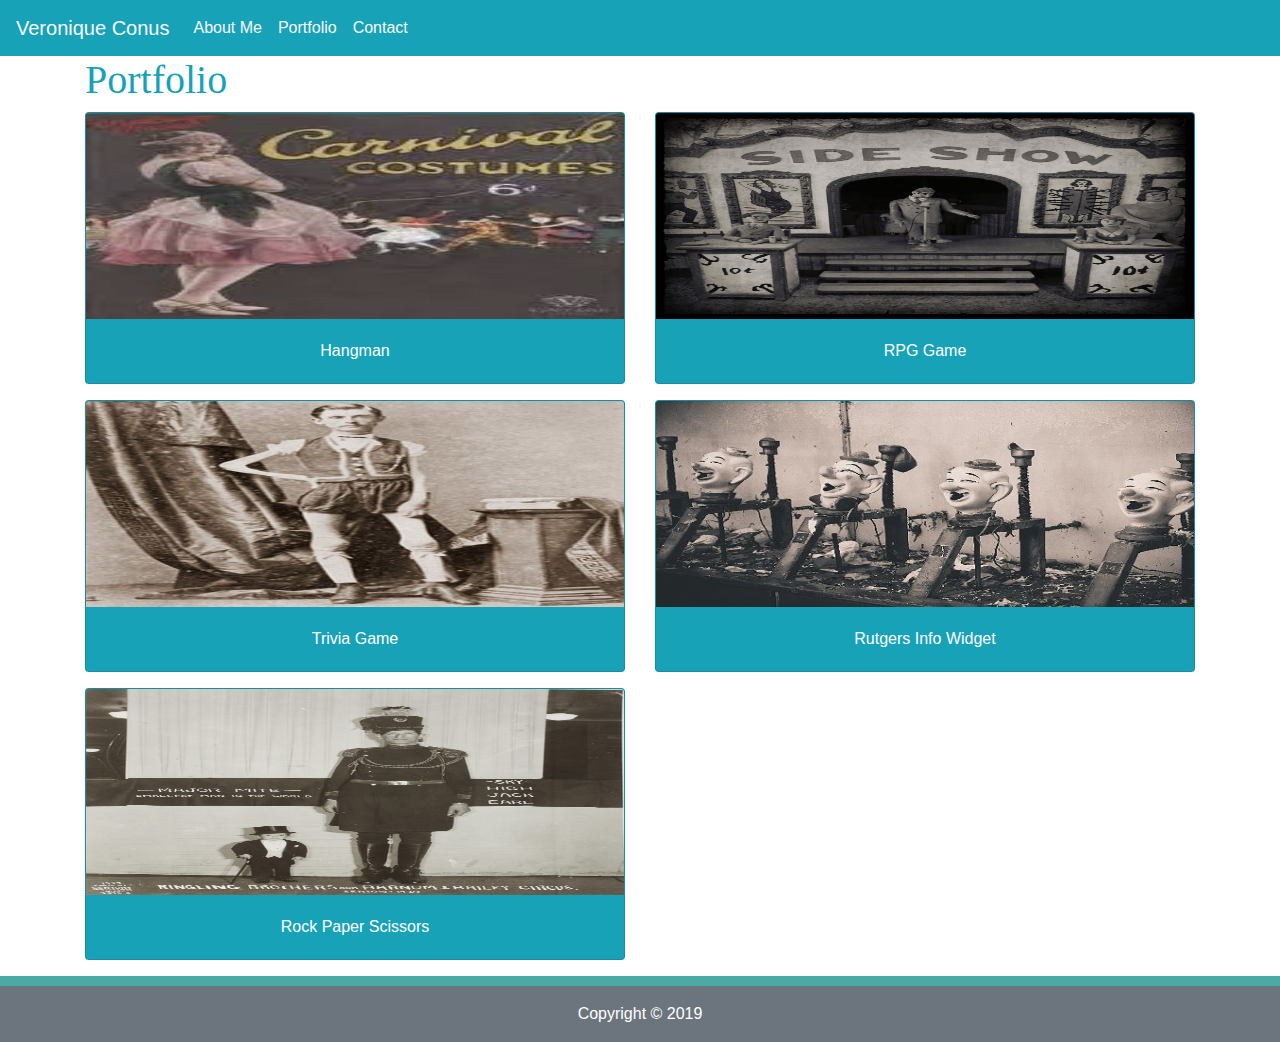
<file: portfolio.html>
<!DOCTYPE html>
<html lang="en" class="h-100">

<head>
    <meta charset="UTF-8">
    <meta name="viewport" content="width=device-width, initial-scale=1.0">
    <meta http-equiv="X-UA-Compatible" content="ie=edge">
    <title>Portfolio</title>

    <!-- Bootstrap CSS -->
    <link rel="stylesheet" href="https://stackpath.bootstrapcdn.com/bootstrap/4.3.1/css/bootstrap.min.css"
        integrity="sha384-ggOyR0iXCbMQv3Xipma34MD+dH/1fQ784/j6cY/iJTQUOhcWr7x9JvoRxT2MZw1T" crossorigin="anonymous">
    <link rel="stylesheet" href="style.css">

</head>

<body class="d-flex flex-column h-100">
    <nav class="navbar sticky-top navbar-expand-lg navbar-light bg-info flex-shrink-0">
        <a class="navbar-brand text-light" href="#">Veronique Conus</a>
        <button class="navbar-toggler" type="button" data-toggle="collapse" data-target="#navbarText"
            aria-controls="navbarText" aria-expanded="false" aria-label="Toggle navigation">
            <span class="navbar-toggler-icon"></span>
        </button>

        <div class="collapse navbar-collapse" id="navbarText">
            <ul class="navbar-nav mr-auto">
                <li class="nav-item active">
                    <a class="nav-link text-light" href="index.html">About Me <span class="sr-only">(current)</span></a>
                </li>
                <li class="nav-item">
                    <a class="nav-link text-light" href="portfolio.html">Portfolio</a>
                </li>
                <li class="nav-item">
                    <a class="nav-link text-light" href="contact.html">Contact</a>
                </li>
            </ul>
        </div>
    </nav>


    <!-- Creates the Overall Grid -->
    <div class="container">

        <!-- First Row -->
        <div class="row">

            <!-- First (and only column) -->
            <div class="col-md-12 text-info">
                <h1>Portfolio</h1>
            </div>
        </div>
        <div class="row">
            <div class="col">
                <div class="card bg-info text-white">
                    <img src="assets/hangman.jpg" class="card-img-top" alt="" height="206" width="275">
                    <div class="card-body">
                        <p class="card-text text-center">Hangman</p>
                    </div>
                </div>
            </div>
            <div class="col">
                <div class="card bg-info text-white">
                    <img src="assets/rpggame.jpg" class="card-img-top" alt="" height="206" width="275">
                    <div class="card-body">
                        <p class="card-text text-center">RPG Game</p>
                    </div>
                </div>
            </div>
        </div>
        
        <div class="row mt-3">
            <div class="col">
                <div class="card bg-info text-white">
                    <img src="assets/triviagame.jpg" class="card-img-top" alt="" height="206" width="275">
                    <div class="card-body">
                        <p class="card-text text-center">Trivia Game</p>
                    </div>
                </div>
            </div>
            <div class="col">
                <div class="card bg-info text-white">
                    <img src="assets/rutgers.jpg" class="card-img-top" alt="" height="206" width="275">
                    <div class="card-body">
                        <p class="card-text text-center">Rutgers Info Widget</p>
                    </div>
                </div>
            </div>
        </div>
        <div class="row my-3">
            <div class="col">
                <div class="card bg-info text-white">
                    <img src="assets/rockpaper.jpg" class="card-img-top" alt="" height="206" width="275">
                    <div class="card-body">
                        <p class="card-text text-center">Rock Paper Scissors</p>
                    </div>
                </div>
            </div>
            <div class="col">
            </div>
        </div>

    </div>


    <footer class="footer mt-auto py-3 bg-secondary text-white">
        <div class="container text-center">Copyright © 2019</div>
    </footer>

    <!-- Bootstrap JavaScript -->
    <script src="https://code.jquery.com/jquery-3.3.1.slim.min.js"
        integrity="sha384-q8i/X+965DzO0rT7abK41JStQIAqVgRVzpbzo5smXKp4YfRvH+8abtTE1Pi6jizo"
        crossorigin="anonymous"></script>
    <script src="https://cdnjs.cloudflare.com/ajax/libs/popper.js/1.14.7/umd/popper.min.js"
        integrity="sha384-UO2eT0CpHqdSJQ6hJty5KVphtPhzWj9WO1clHTMGa3JDZwrnQq4sF86dIHNDz0W1"
        crossorigin="anonymous"></script>
    <script src="https://stackpath.bootstrapcdn.com/bootstrap/4.3.1/js/bootstrap.min.js"
        integrity="sha384-JjSmVgyd0p3pXB1rRibZUAYoIIy6OrQ6VrjIEaFf/nJGzIxFDsf4x0xIM+B07jRM"
        crossorigin="anonymous"></script>
</body>

</html>
</file>
<file: style.css>
/* assigned margin a value of 0 to account for the browser's default styling*/
.body {
    color: #777777;
    margin:0;
    line-height: 1.5em;
    font-family: Arial, 'Helvetica Neue', Helvetica, sans-serif;
    background-image:url("white-waves.png");
    }
    
    h1, h2, h3, h4, h5, h6 {
        font-family: Georgia, 'Times New Roman', Times, serif;
    }
    
    /* .container { */
        /* margin:0; */
        /* padding: 20px; */
        /* border-top: 2px solid #cccccc; */
        /* position: relative; */
    /* } */
    
    .form {
        background-color: #ffffff;
        border-bottom-color: #cccccc;
        width: 920px;
        margin: 10px auto;  
        padding: 20px;
    }

    .button {
        background-color: #4aaaa5;
        font-size: 20px;
        color: white;
        width: 116px;
        height: 42px;
        line-height: 30px;
        font-family: Arial, 'Helvetica Neue', Helvetica, sans-serif;
    }
    
    .textbox {
        margin: 20px 0 0 0;
    }
    
    .project-label {
        background-color: #4aaaa5;
        font-size: 20px;
        color: white;
        font-family: Arial, 'Helvetica Neue', Helvetica, sans-serif;
        text-align: center;
        padding: 20px;
        position: absolute;
        bottom: 15px;
        left: 0;
        right: 0;
    }
    
    .footer {
        border-top: 10px solid #4aaaa5;
        /* padding: 20px; */
    }
</file>
